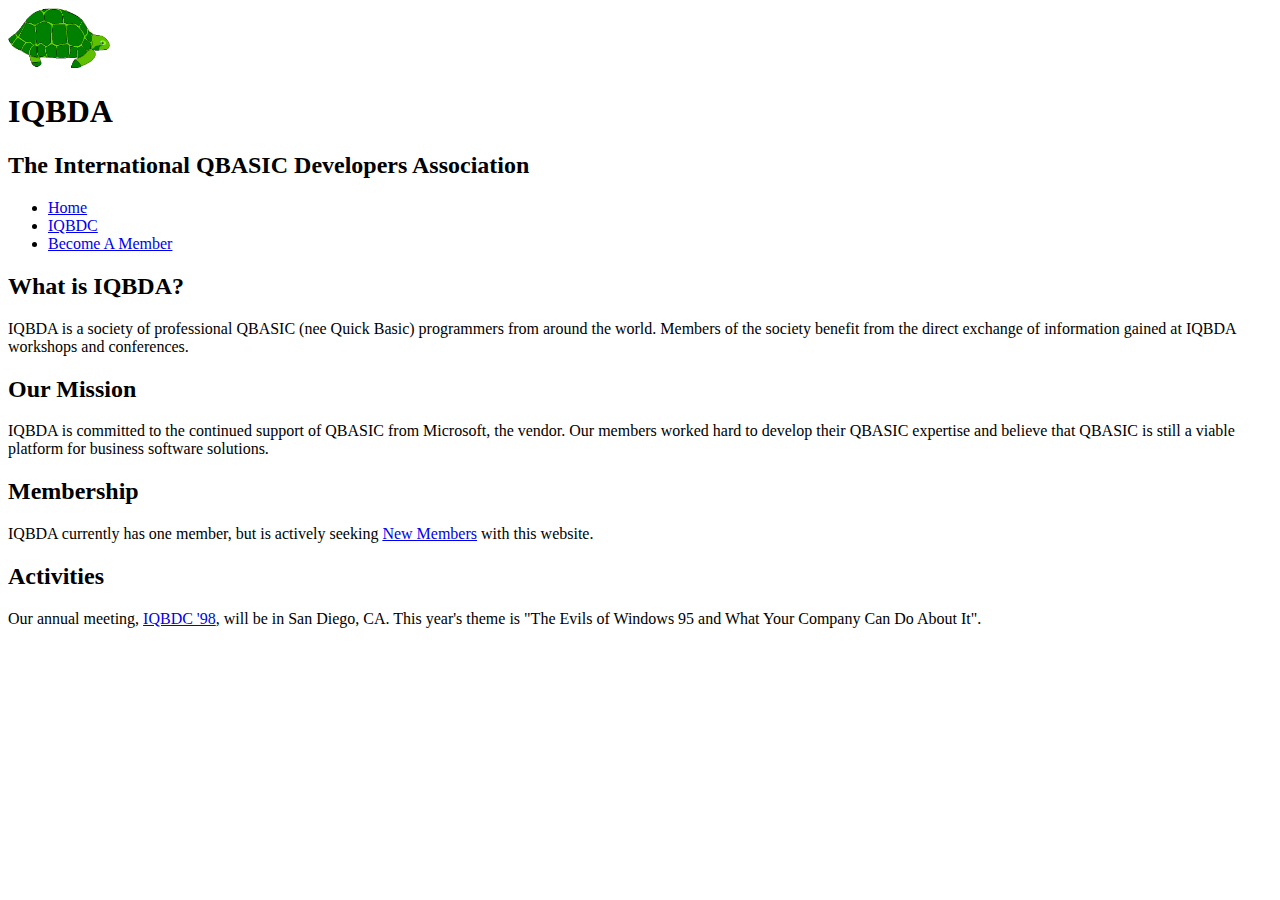
<file: index.html>
<!DOCTYPE HTML>
<html>
  <head>
    <meta charset="utf-8">
    <title>IQBDA</title>
  </head>
  <body>
    <div id="page-wrapper">
      <header id="masthead">
        <img width="102" height="60" src="Skittles.gif" alt="Turtle Logo">
        
        <h1>IQBDA</h1>
        
        <h2>The International QBASIC Developers
          Association</h2>
      </header>
    </div>
    
    <nav id="navbar">
      <ul>
        <li><a href="index.html">Home</a></li>
        <li><a href="iqbdc.html">IQBDC</a></li>
        <li><a href="member.html">Become A Member</a></li> 
      </ul>
    </nav>
    
    <div id="content">
      <h2>What is IQBDA?</h2>
      <p>IQBDA is a society of professional QBASIC (nee
        Quick Basic) programmers from around the world.
        Members of the society benefit from the direct
        exchange of information gained at IQBDA workshops
        and conferences.</p>
      
      <h2>Our Mission</h2>
      
      <p>
        IQBDA is committed to the continued support of
        QBASIC from Microsoft, the vendor. Our members
        worked hard to develop their QBASIC expertise and
        believe that QBASIC is still a viable platform for
        business software solutions.
      </p>
      
      <h2>Membership</h2>
      <p>
        IQBDA currently has one member, but is actively 
        seeking <a href="member.html">New Members</a>
        with
        this website.
      </p>
      
      <h2>Activities</h2>
      <p>
        Our annual meeting, <a href="iqbdc.html">IQBDC
        '98</a>, will be in San Diego, CA. This
        year's theme is "The Evils of Windows 95 and
        What Your Company Can Do About It".
      </p>
    </div>
 
  </body>
</html>
</file>
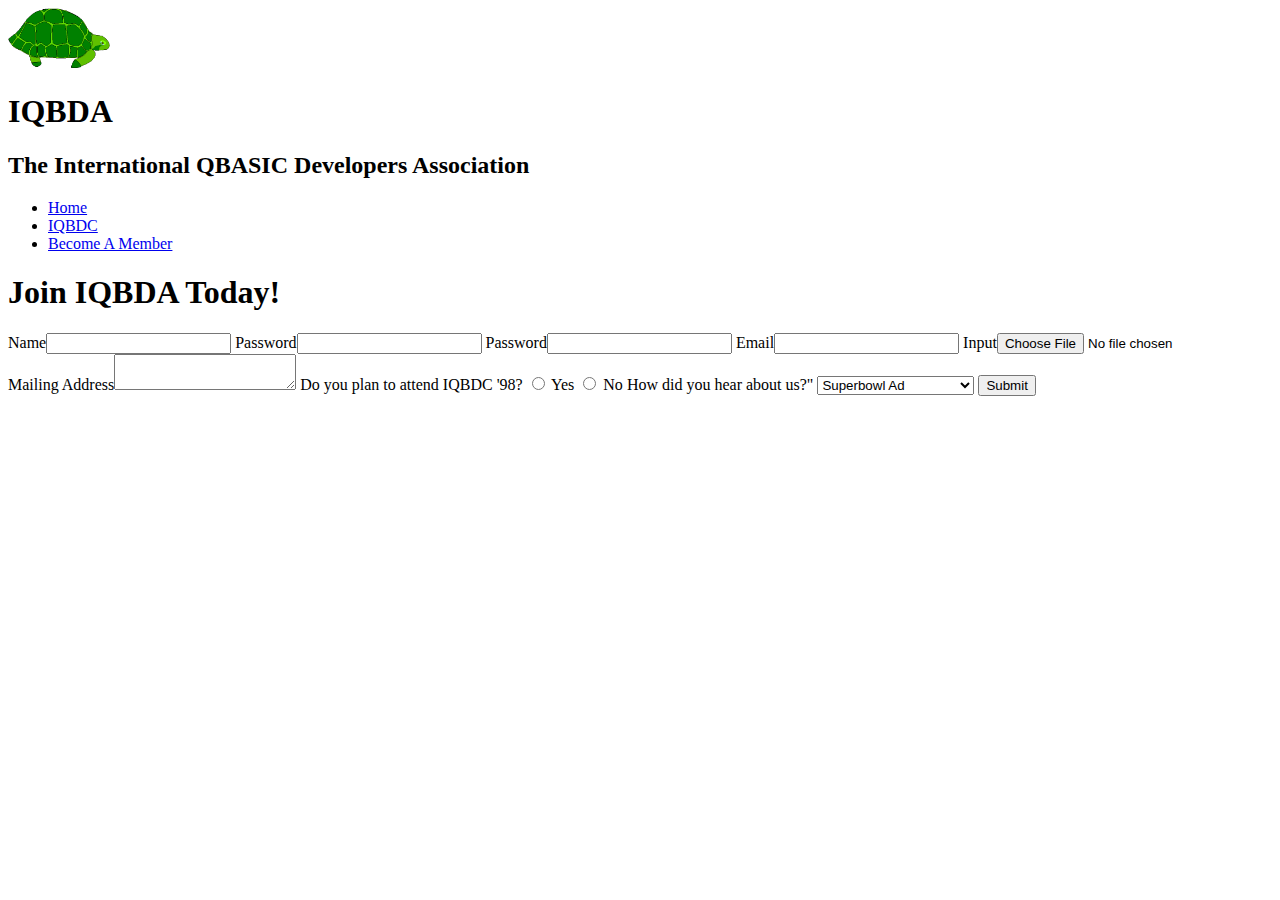
<file: member.html>
<!DOCTYPE HTML>
<html>
  <head>
    <meta charset="utf-8">
    <title>IQBDA</title>
  </head>
  <body>
    <div id="page-wrapper">
      <header id="masthead">
        <img width="102" height="60" src="Skittles.gif" alt="Turtle Logo">
        
        <h1>IQBDA</h1>
        
        <h2>The International QBASIC Developers
          Association</h2>
      </header>
    </div>
    
    <nav id="navbar">
      <ul>
        <li><a href="index.html">Home</a></li>
        <li><a href="iqbdc.html">IQBDC</a></li>
        <li><a href="member.html">Become A Member</a></li>    
      </ul>
    </nav>
    
 <div id="page-title">
 <h1>Join IQBDA Today!</h1>

 <form action="http://is-dsb.fairfield.edu/is135/iqbda-signup.php" method="post">
 
<label for="name-field">Name</label><input type="text" name="name" id="name-field">
<label for="pass-field">Password</label><input type="password" name="pass" id="pass-field">
<label for="pass2-field">Password</label><input type="password" name="pass2" id="pass2-field">
<label for="email-field">Email</label><input type="email" name="email" id="email-field">
<label for="input-field">Input</label><input type="file" name="photo" id="input-field">
<label for="address-field">Mailing Address</label><textarea name="address" id="address-field"></textarea>
<label>Do you plan to attend IQBDC '98?</label>
<input type="radio" name="iqdbc98" value="Y" id="iqdbc98-Y">
<label for="iqdbc98-Y">Yes</label>
<input type="radio" name="iqdbc98" value="N" id="iqdbc98-N">
<label for="iqdbc98-N">No</label>
<label for="channel-field">How did you hear about us?"</label>
<select id="channel-field" name=channel>
  <option>Superbowl Ad</option>
  <option>News Article</option>
  <option>Fly Over At The Beach</option>
</select>

<input type="submit">
 
 </form>

</div>
  </body>
</html>
</file>
